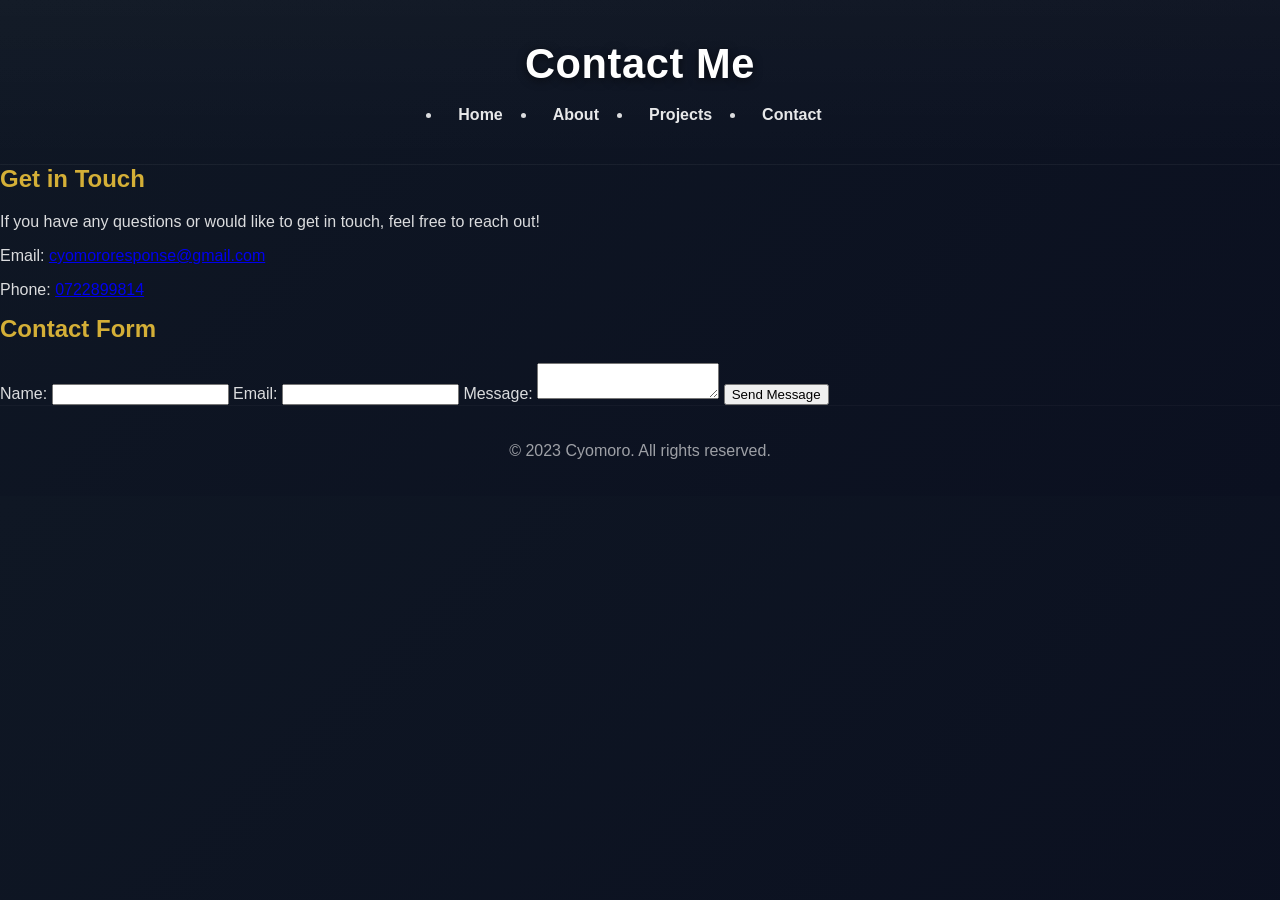
<file: public/contact.html>
<!DOCTYPE html>
<html lang="en">
<head>
    <meta charset="UTF-8">
    <meta name="viewport" content="width=device-width, initial-scale=1.0">
    <title>Contact - Cyomoro's Portfolio</title>
    <link rel="stylesheet" href="../assets/css/styles.css">
</head>
<body>
    <header>
        <h1>Contact Me</h1>
        <nav>
            <ul>
                <li><a href="index.html">Home</a></li>
                <li><a href="about.html">About</a></li>
                <li><a href="projects.html">Projects</a></li>
                <li><a href="contact.html">Contact</a></li>
            </ul>
        </nav>
    </header>
    <main>
        <section>
            <h2>Get in Touch</h2>
            <p>If you have any questions or would like to get in touch, feel free to reach out!</p>
            <p>Email: <a href="mailto:cyomororesponse@gmail.com">cyomororesponse@gmail.com</a></p>
            <p>Phone: <a href="tel:0722899814">0722899814</a></p>
        </section>
        <section>
            <h2>Contact Form</h2>
            <form id="contact-form">
                <label for="name">Name:</label>
                <input type="text" id="name" name="name" required>
                
                <label for="email">Email:</label>
                <input type="email" id="email" name="email" required>
                
                <label for="message">Message:</label>
                <textarea id="message" name="message" required></textarea>
                
                <button type="submit">Send Message</button>
            </form>
        </section>
    </main>
    <footer>
        <p>&copy; 2023 Cyomoro. All rights reserved.</p>
    </footer>
    <script src="../assets/js/main.js"></script>
</body>
</html>
</file>
<file: assets/css/styles.css>
:root {
    --bg-1: linear-gradient(135deg, #0f1724 0%, #0b1020 100%);
    --card-bg: rgba(255, 255, 255, 0.03);
    --accent-gold: #d4af37;
    --muted: rgba(255,255,255,0.85);
    --glass: rgba(255,255,255,0.05);
}

* { box-sizing: border-box; }

body {
    font-family: 'Segoe UI', Roboto, 'Helvetica Neue', Arial, sans-serif;
    margin: 0;
    padding: 0;
    color: var(--muted);
    background: var(--bg-1);
    -webkit-font-smoothing: antialiased;
    -moz-osx-font-smoothing: grayscale;
}

header {
    padding: 40px 20px;
    text-align: center;
    background: linear-gradient(180deg, rgba(255,255,255,0.02), transparent);
    border-bottom: 1px solid rgba(255,255,255,0.03);
}

header h1 {
    margin: 0 0 8px 0;
    font-size: 2.6rem;
    letter-spacing: 0.6px;
    color: #fff;
    text-shadow: 0 2px 10px rgba(0,0,0,0.6);
}

header p.lead {
    margin: 0;
    color: rgba(255,255,255,0.8);
}

nav {
    margin-top: 18px;
}

nav ul { padding: 0; margin: 12px 0 0 0; display:flex; gap:18px; justify-content:center; }

nav a {
    color: rgba(255,255,255,0.9);
    text-decoration: none;
    padding: 10px 16px;
    border-radius: 8px;
    background: transparent;
    transition: all 180ms ease;
    font-weight: 600;
}

nav a:hover {
    background: rgba(255,255,255,0.03);
    box-shadow: 0 4px 18px rgba(0,0,0,0.6);
    transform: translateY(-2px);
}

.container {
    width: 90%;
    max-width: 1100px;
    margin: 30px auto;
}

section.card {
    padding: 24px;
    background: var(--card-bg);
    margin: 20px 0;
    border-radius: 12px;
    border: 1px solid rgba(255,255,255,0.04);
    backdrop-filter: blur(6px) saturate(120%);
    box-shadow: 0 8px 30px rgba(2,6,23,0.6);
}

footer {
    text-align: center;
    padding: 20px 10px;
    color: rgba(255,255,255,0.6);
    border-top: 1px solid rgba(255,255,255,0.03);
}

h2 { color: var(--accent-gold); margin-top: 0; }
h3 { color: #fff; margin-bottom: 6px; }

.profile {
    display: grid;
    grid-template-columns: 220px 1fr;
    gap: 24px;
    align-items: center;
}

.avatar {
    width: 200px;
    height: 200px;
    border-radius: 12px;
    background: linear-gradient(135deg, rgba(212,175,55,0.14), rgba(255,255,255,0.02));
    display:flex; align-items:center; justify-content:center;
    color: var(--accent-gold); font-size: 5rem; font-weight:700;
    border: 1px solid rgba(212,175,55,0.12);
}

.contacts { display:flex; gap:18px; flex-wrap:wrap; margin-top:10px; }
.contact-item { background: var(--glass); padding:10px 14px; border-radius:8px; color:var(--muted); font-weight:600; }

.hobbies-list { display:flex; gap:12px; flex-wrap:wrap; margin-top:12px; }
.hobby { background: rgba(255,255,255,0.03); padding:8px 12px; border-radius:999px; border:1px solid rgba(255,255,255,0.02); }

.projects-grid { display:grid; grid-template-columns: repeat(auto-fit, minmax(260px, 1fr)); gap:16px; margin-top:12px; }
.project { padding:16px; border-radius:10px; background: linear-gradient(180deg, rgba(255,255,255,0.02), rgba(255,255,255,0.01)); border:1px solid rgba(255,255,255,0.03); }
.badge { display:inline-block; background: rgba(212,175,55,0.12); color: var(--accent-gold); padding:6px 10px; border-radius:999px; font-weight:700; font-size:0.85rem; }

.muted { color: rgba(255,255,255,0.65); }

@media (max-width: 840px) {
    .profile { grid-template-columns: 1fr; text-align:center; }
    .avatar { margin: 0 auto; }
}

@media (max-width: 480px) {
    header h1 { font-size: 1.6rem; }
    nav ul { gap:10px; }
}
</file>
